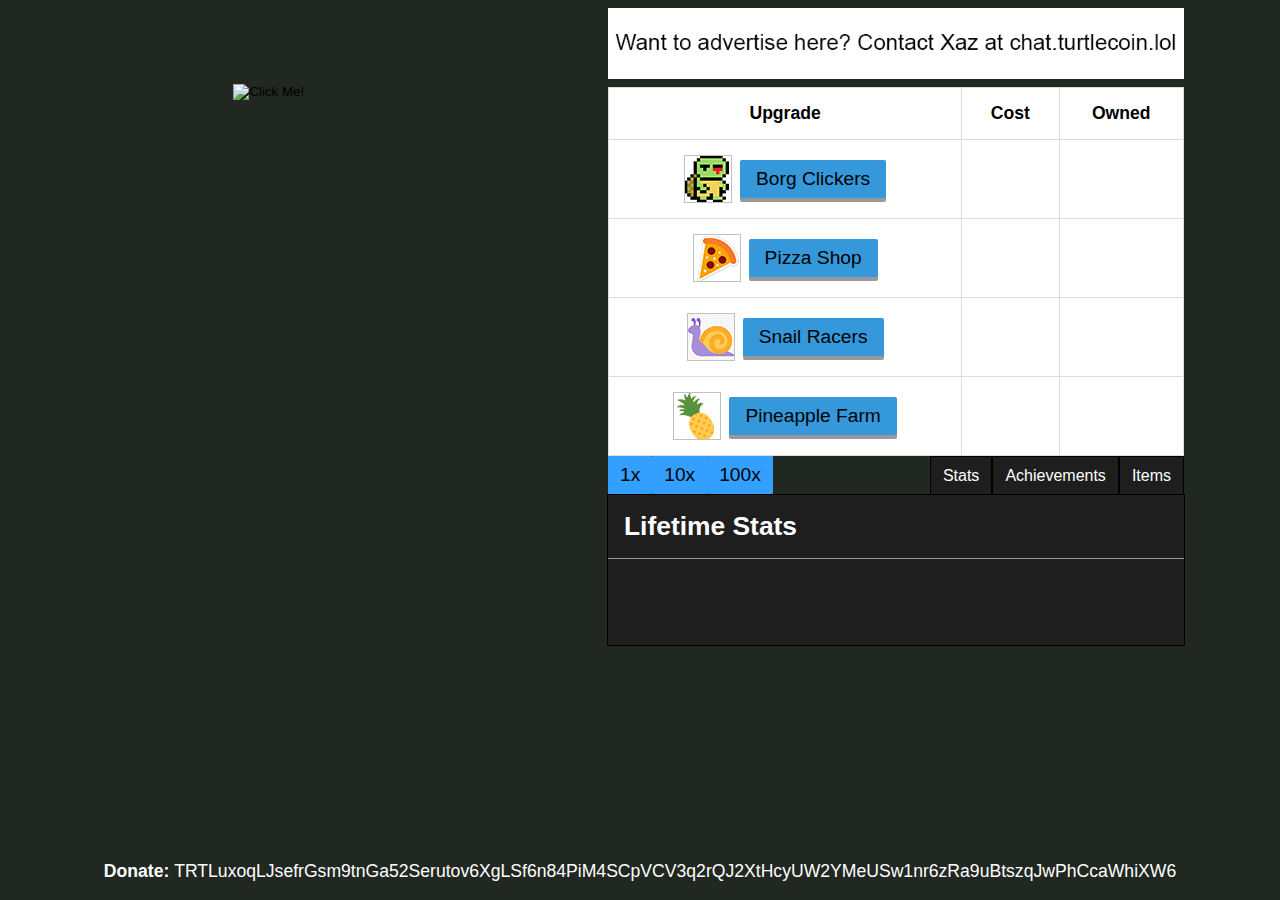
<file: index.html>
<!DOCTYPE html>
<head>
    <!-- Global site tag (gtag.js) - Google Analytics -->
  <script async src="https://www.googletagmanager.com/gtag/js?id=UA-128518404-1"></script>
  <script>
    window.dataLayer = window.dataLayer || [];
    function gtag(){dataLayer.push(arguments);}
    gtag('js', new Date());

    gtag('config', 'UA-128518404-1');
  </script>
  <link rel="stylesheet" href="https://use.fontawesome.com/releases/v5.4.2/css/all.css" integrity="sha384-/rXc/GQVaYpyDdyxK+ecHPVYJSN9bmVFBvjA/9eOB+pb3F2w2N6fc5qB9Ew5yIns" crossorigin="anonymous">
  <meta charset="UTF-8">
  <meta name="viewport" content="width=device-width, initial-scale=1.0">
  <title>Swanson Clicker</title>
  <link rel="shortcut icon" href="sw.ico" type="image/x-icon">
  <link rel="icon" href="sw.ico" type="image/x-icon">
  <meta name="keywords" content=""/>
  <meta name="description" content=""/>
  <link type="text/css" href="style.css" rel="stylesheet">
</head>
<html>
  <body class="site">
  	<div id="mySidenav" class="sidenav">
  		<a href="https://docs.google.com/spreadsheets/d/1Nph6BXna4exy8sRCMVZHGmAQvtCDVfOI4l84y2tE2nM/edit?usp=sharing">Statistics</a>
  		<a href="changelog.html">Changelog</a>
  		<button id="Sound" onclick="toggleSound(); playAudio('click.mp3');"></button>
  		<button id="ResetHard" onclick="deleteSave('hard'); playAudio('click.mp3');">Hard Reset</button>
			<button id="ResetSoft" onclick="deleteSave('soft'); playAudio('click.mp3');">Soft Reset</button>
  	</div>
    <main class="site-content">
      <div class="flex-container">
        <div class="column-left">
          <div class="row-title">
            <div class="row">
              <h2 id="shells"></h2>
            </div>
            <div class="row">
    					<h5 id="sps"></h5>
    				</div>
    				<div class="row">
    					<input id="swanson" type="image" src="https://imgur.com/MGYixhN.png" alt="Click Me!" onclick="updateSwanson(1); playAudio('quack.mp3'); updateTotalClicks();" onmousedown="mouseDown()" onmouseup="mouseUp()">
    				</div>
          </div>
        </div>

        <div class="column-right">
					<div class="row">
						<img id="advert" type="image" src="no-advert.png" alt="Advertisement"></img>
					</div>
          <div class="row">
            <table class="table">
              <thead>
                <th>Upgrade</th>
                <th>Cost</th>
                <th>Owned</th>
              </thead>
              <tbody>
                <tr>
                  <td>
                    <div class="row">
                      <div class="column">
                        <img type="image" style="background-color: white; background-image: url('upgradeicons.png'); background-position: 0px 0px; height: 48px; width: 48px;"></img>
                      </div>
                      <div class="column">
												<div class="tooltip">
													<span id="borgInfo" class="tooltiptext"></span>
                        	<button id="borg" onclick="buyUpgrade(borg, game.buyAmount); playAudio('click.mp3');">Borg Clickers</button>
												</div>
                      </div>
                    </div>
                  </td>
                  <td id="borgCost"></td>
                  <td id="borgOwned"></td>
                </tr>
                <tr>
                  <td>
                    <div class="row">
                      <div class="column">
                        <img type="image" style="background-color: white; background-image: url('upgradeicons.png'); background-position: 96px 0px; height: 48px; width: 48px;"></img>
                      </div>
                      <div class="column">
												<div class="tooltip">
													<span id="pizzaInfo" class="tooltiptext"></span>
                        	<button id="pizza" onclick="buyUpgrade(pizza, game.buyAmount); playAudio('click.mp3');">Pizza Shop</button>
												</div>
                      </div>
                    </div>
                  </td>
                  <td id="pizzaCost"></td>
                  <td id="pizzaOwned"></td>
                </tr>
                <tr>
                  <td>
                    <div class="row">
                      <div class="column">
                        <img type="image" style="background-color: white; background-image: url('upgradeicons.png'); background-position: 48px 0px; height: 48px; width: 48px;"></img>
                      </div>
                      <div class="column">
												<div class="tooltip">
													<span id="snailInfo" class="tooltiptext"></span>
                        	<button id="snail" onclick="buyUpgrade(snail, game.buyAmount); playAudio('click.mp3');">Snail Racers</button>
												</div>
                      </div>
                    </div>
                  </td>
                  <td id="snailCost"></td>
                  <td id="snailOwned"></td>
                </tr>
                <tr>
                  <td>
                    <div class="row">
                      <div class="column">
                        <img type="image" style="background-color: white; background-image: url('upgradeicons.png'); background-position: 144px 0px; height: 48px; width: 48px;"></img>
                      </div>
                      <div class="column">
												<div class="tooltip">
													<span id="pineappleInfo" class="tooltiptext"></span>
                        	<button id="pineapple" onclick="buyUpgrade(pineapple, game.buyAmount); playAudio('click.mp3');">Pineapple Farm</button>
												</div>
                      </div>
                    </div>
                  </td>
                  <td id="pineappleCost"></td>
                  <td id="pineappleOwned"></td>
                </tr>
              </tbody>
            </table>
          </div>
					<div class="row">
						<div class="btn-container">
							<div class="flex-container">
								<button type="button" id="multipleO" onclick="select('multipleO');">1x</button>
								<button type="button" id="multipleT" onclick="select('multipleT');">10x</button>
								<button type="button" id="multipleH" onclick="select('multipleH');">100x</button>
							</div>
							<div class="panelChanger">
								<button type="button" id="stats" onclick="">Stats</button>
								<button type="button" id="achievements" onclick="">Achievements</button>
								<button type="button" id="items" onclick="">Items</button>
							</div>
						</div>
					</div>
					<div class="row">
						<div class="statsPanel">
							<div class="row">
								<h2 class="stat-title">Lifetime Stats</h2>
							</div>
							<hr/>
							<div class="row">
								<div class="column-stats">
									<p id="totalUpgrades"></p>
									<p id="totalClicks"></p>
									<p id="shellsEarned"></p>
								</div>
								<div class="column-stats">
									<p id="borgTotal"></p>
									<p id="pizzaTotal"></p>
									<p id="snailTotal"></p>
								</div>
								<div class="column-stats">
									<p id="pineappleTotal"></p>
									<p id="softResets"></p>
								</div>
							</div>
						</div>
					</div>
        </div>
    </main>

    <footer class="footer-row">
      <div class="row">
        <p><strong>Donate: </strong>TRTLuxoqLJsefrGsm9tnGa52Serutov6XgLSf6n84PiM4SCpVCV3q2rQJ2XtHcyUW2YMeUSw1nr6zRa9uBtszqJwPhCcaWhiXW6</p>
      </div>
    </footer>

    <div class="column-options">
      <i id="options" class="fas fa-cog fa-2x" onclick="toggleNav(); playAudio('click.mp3');"></i>
    </div>

    <script src="game.js"></script>
		<script>
		function noenter(){
			if(!window.event.keyCode === 13) {

			}
		}
  	</script>
  	<script>
  	var navOpen = false;
  	function toggleNav() {
  		if(navOpen) {
  			document.getElementById("mySidenav").style.width = "0";
  			navOpen = false;
  		} else {
  			document.getElementById("mySidenav").style.width = "250px";
  			navOpen = true;
  		}
  	}
  	</script>
  </body>
</html>
</file>
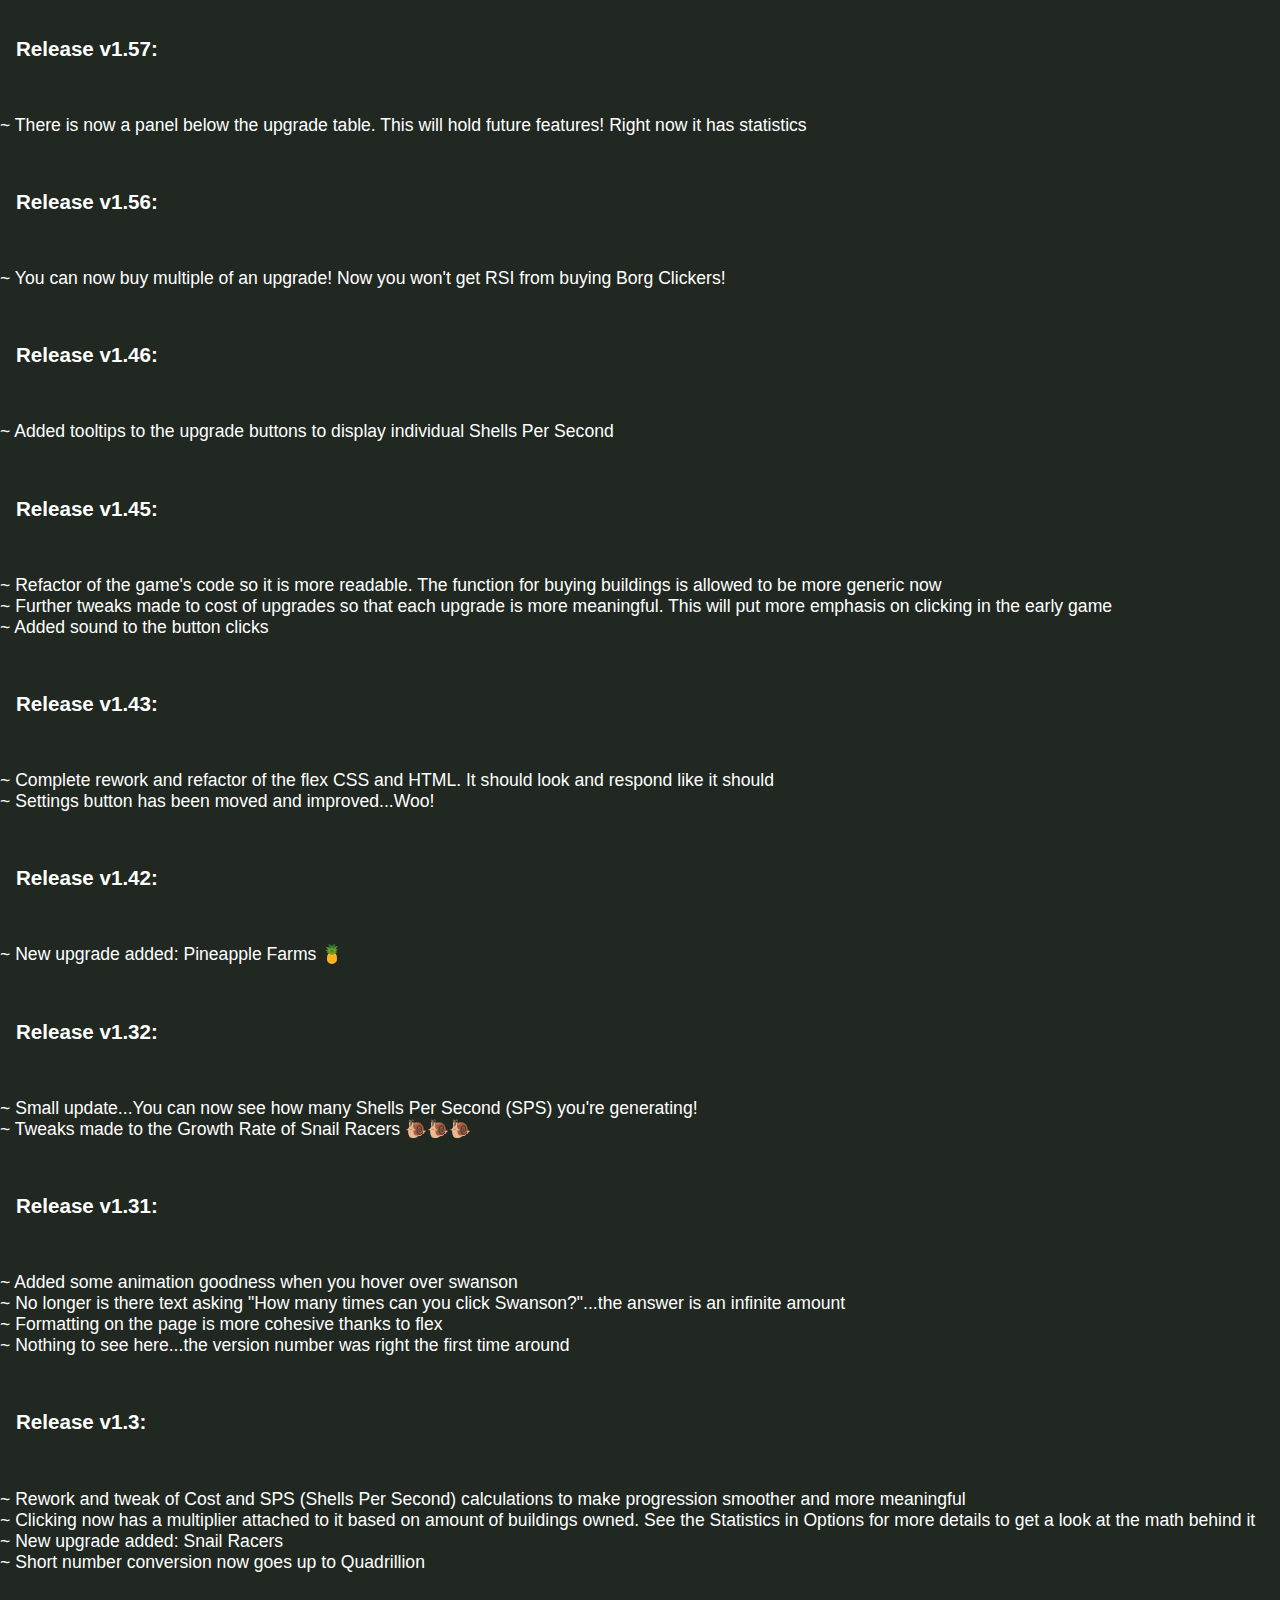
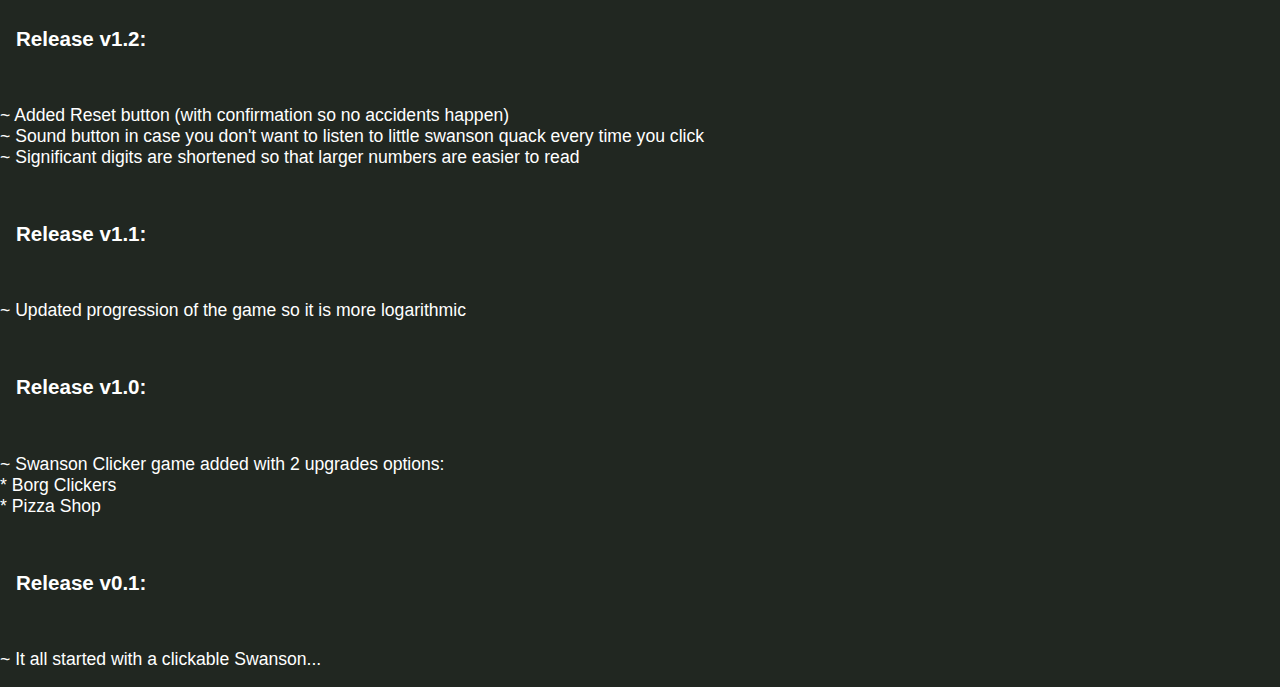
<file: changelog.html>
<!DOCTYPE html>
<html>
<head>
    <!-- Global site tag (gtag.js) - Google Analytics -->
  <script async src="https://www.googletagmanager.com/gtag/js?id=UA-128518404-1"></script>
  <script>
    window.dataLayer = window.dataLayer || [];
    function gtag(){dataLayer.push(arguments);}
    gtag('js', new Date());

    gtag('config', 'UA-128518404-1');
  </script>
	<meta charset="UTF-8">
  <link rel="stylesheet" href="https://use.fontawesome.com/releases/v5.4.2/css/all.css" integrity="sha384-/rXc/GQVaYpyDdyxK+ecHPVYJSN9bmVFBvjA/9eOB+pb3F2w2N6fc5qB9Ew5yIns" crossorigin="anonymous">
	<meta name="viewport" content="width=device-width, initial-scale=1.0">
	<title>Changelog</title>
	<link rel="shortcut icon" href="sw.ico" type="image/x-icon">
	<link rel="icon" href="sw.ico" type="image/x-icon">
	<meta name="keywords" content=""/>
	<meta name="description" content=""/>
	<link type="text/css" href="style.css" rel="stylesheet">
</head>

<body class="site">
	<main class="site-content">
		<div class="flex-container">
      <div class="column">
        <div class="row-c">
          <h3>Release v1.57:</h3>
        </div>
        <p>~ There is now a panel below the upgrade table. This will hold future features! Right now it has statistics<br></p>
        <div class="row-c">
          <h3>Release v1.56:</h3>
        </div>
        <p>~ You can now buy multiple of an upgrade! Now you won't get RSI from buying Borg Clickers!<br></p>
        <div class="row-c">
          <h3>Release v1.46:</h3>
        </div>
        <p>~ Added tooltips to the upgrade buttons to display individual Shells Per Second<br></p>
        <div class="row-c">
          <h3>Release v1.45:</h3>
        </div>
        <p>~ Refactor of the game's code so it is more readable. The function for buying buildings is allowed to be more generic now<br>
           ~ Further tweaks made to cost of upgrades so that each upgrade is more meaningful. This will put more emphasis on clicking in the early game<br>
           ~ Added sound to the button clicks</p>
        <div class="row-c">
          <h3>Release v1.43:</h3>
        </div>
        <p>~ Complete rework and refactor of the flex CSS and HTML. It should look and respond like it should<br>
           ~ Settings button has been moved and improved...Woo!<br></p>
        <div class="row-c">
          <h3>Release v1.42:</h3>
        </div>
        <p>~ New upgrade added: Pineapple Farms 🍍</p>
        <div class="row-c">
          <h3>Release v1.32:</h3>
        </div>
        <p>~ Small update...You can now see how many Shells Per Second (SPS) you're generating!<br>
        ~ Tweaks made to the Growth Rate of Snail Racers 🐌🐌🐌</p>
        <div class="row-c">
          <h3>Release v1.31:</h3>
        </div>
        <p>~ Added some animation goodness when you hover over swanson<br>
        ~ No longer is there text asking "How many times can you click Swanson?"...the answer is an infinite amount<br>
        ~ Formatting on the page is more cohesive thanks to flex<br>
        ~ Nothing to see here...the version number was right the first time around</p>
        <div class="row-c">
          <h3>Release v1.3:</h3>
        </div>
        <p>~ Rework and tweak of Cost and SPS (Shells Per Second) calculations to make progression smoother and more meaningful<br>
        ~ Clicking now has a multiplier attached to it based on amount of buildings owned. See the Statistics in Options for more
        details to get a look at the math behind it<br>
        ~ New upgrade added: Snail Racers<br>
        ~ Short number conversion now goes up to Quadrillion</p>
        <div class="row-c">
          <h3>Release v1.2:</h3>
        </div>
        <p>~ Added Reset button (with confirmation so no accidents happen)<br>
           ~ Sound button in case you don't want to listen to little swanson quack every time you click<br>
           ~ Significant digits are shortened so that larger numbers are easier to read</p>
        <div class="row-c">
          <h3>Release v1.1:</h3>
        </div>
        <p>~ Updated progression of the game so it is more logarithmic</p>
        <div class="row-c">
          <h3>Release v1.0:</h3>
        </div>
        <p>~ Swanson Clicker game added with 2 upgrades options:<br>* Borg Clickers<br>* Pizza Shop</p>
        <div class="row-c">
          <h3>Release v0.1:</h3>
        </div>
        <p>~ It all started with a clickable Swanson...</p>
      </div>
		</div>
	</main>
</body>
</html>
</file>
<file: style.css>
html, body {
  width: 100%;
  height: 100%;
  margin: auto;
  background: #212721;
}

hr {
    display: block;
    height: 1px;
    border: 0;
    border-top: 1px solid #999;
    margin: 8px 0;
    padding: 0;
}

p, h2, h3, h5 {
  color: white;
}

th, td {
	padding: 15px;
}

#advert {
  padding: 8px 0px 8px 0px;
  width: 75%;
  height: auto;
}

#options {
  color: #3399ff;
  cursor: pointer;
  transition: 0.70s;
  -webkit-transition: 0.70s;
}

#options:hover {
  transform: rotate(90deg);
  transition: 0.70s;
  -webkit-transition: 0.70s;
  cursor: pointer;
}

#sps {
	margin-top: 16px;
}

#swanson {
  margin-left: 5%;
	background: none;
	transition: transform .2s;
	height: auto;
}

#swanson:hover {
	transform: scale(1.05);
}

#borg, #pizza, #snail, #pineapple {
	display: flex;
	padding: 8px 16px;
  margin-left: 8px;
	font-size: 1.2rem;
	cursor: pointer;
	text-align: center;
	text-decoration: none;
	outline: none;
	color: black;
	background-color: #3498db;
	border: none;
	border-radius: 2px;
	box-shadow: 0 4px #999;
}

#borg:active, #pizza:active, #snail:active, #pineapple:active {
  background-color: #1e73ac;
  box-shadow: 0 5px #666;
  transform: translateY(2px);
}

#borg:disabled, #pizza:disabled, #snail:disabled, #pineapple:disabled {
	border: 1px solid #999;
  background-color: #ccc;
  color: #666;
}

.tooltip {
    position: relative;
    display: inline-block;
}

.tooltip .tooltiptext {
    visibility: hidden;
    width: 100%;
    background-color: black;
    color: #fff;
    text-align: center;
    border-radius: 6px;
    padding: 5px 0;
		position: absolute;
		z-index: 1;
		bottom: 150%;
		left: 50%;
		margin-left: -50%;
		opacity: 0;
		transition: opacity 0.5s;
}

.tooltip .tooltiptext::after {
    content: "";
    position: absolute;
    top: 100%;
    left: 50%;
    margin-left: -5px;
    border-width: 5px;
    border-style: solid;
    border-color: black transparent transparent transparent;
}

.tooltip:hover .tooltiptext {
    visibility: visible;
		opacity: 1;
}

#ResetHard, #ResetSoft {
	margin-left: 10%;
	padding: 12px 8px;
	margin: 16px;
	width: 75%;
	font-size: 1.2rem;
	cursor: pointer;
	text-align: center;
	text-decoration: none;
	outline: none;
	color: black;
	background-color: #ff2323;
	border: none;
	box-shadow: 0 4px #999;
}

#Reset:active, #ResetSoft:active {
  background-color: #991515;
  box-shadow: 0 5px #666;
  transform: translateY(2px);
}

#Sound {
	margin-left: 10%;
	padding: 12px 8px;
	margin: 16px;
	width: 75%;
	font-size: 1.2rem;
	cursor: pointer;
	text-align: center;
	text-decoration: none;
	outline: none;
	color: black;
	background-color: #5bc0de;
	border: none;
	box-shadow: 0 4px #999;
}

#Sound:active {
  background-color: #3f869b;
  box-shadow: 0 5px #666;
  transform: translateY(2px);
}

.site {
	font-family: Arial, sans-serif;
	font-size: 1.1rem;
}

.flex-container {
	display: flex;
}

.column {
	display: flex;
  flex-direction: column;
  justify-content: center;
}

.row {
  display: flex;
  flex-direction: row;
  justify-content: center;
}

.row-c {
  display: flex;
  margin: 1rem;
  flex-direction: row;
  justify-content: flex-start;
}

.column-left {
  position: absolute;
  width: 40%;
}

.column-right {
  position: absolute;
  left: 40%;
  width: 60%;
}

.sidenav {
    height: 100%;
    width: 0;
    position: fixed;
    z-index: 1;
    top: 0;
    right: 0;
    background-color: #000;
    overflow-x: hidden;
    transition: 0.5s;
    padding-top: 60px;
}

.sidenav a {
    padding: 8px 8px 8px 32px;
    text-decoration: none;
    font-size: 25px;
    color: #818181;
		background-color: #000;
    display: block;
    transition: 0.3s;
}

.sidenav a:hover {
    color: #f1f1f1;
}

.table, td, th {
	color: black;
	background-color: white;
	border: 1px solid #ddd;
	text-align: center;
}

.table {
	border-collapse: collapse;
	width: 75%;
}

.table-items {
	border-collapse: collapse;
	width: 75%;
	margin-top: 16px;
}

.btn-container {
	display: flex;
	cursor: pointer;
	width: 75%;
	justify-content: space-between;
	outline: none;
	color: white;
	border: none;
}

.panelChanger {
	display: flex;
}

#stats, #achievements, #items {
	font-size: 1rem;
	background-color:#1e1e1e;
	-moz-border-radius:1px;
	-webkit-border-radius:1px;
	border: 1px solid black;
	border-bottom: 0px;
	cursor:pointer;
	color: white;
	padding:8px 12px;
	text-decoration:none;
}

#stats:hover, #achievements:hover, #items:hover {
	background-color:#343434;
}

#stats:disabled, #achievements:disabled, #items:disabled {
	background-color:#999;
}

.statsPanel {
	display: flex;
	width: 75%;
	outline: none;
	color: white;
	flex-direction: column;
	background-color: #1e1e1e;
	border: 1px solid black;
}

.column-stats {
	font-size: 0.8rem;
	width: 33%;
	display: flex;
	flex-direction: column;
	margin-left: 16px;
}

.stat-title {
	display: flex;
	width: 100%;
	margin: 16px 16px 8px;
}

#multipleO, #multipleT, #multipleH {
	font-size: 1.2rem;
	background-color:#33a0ff;
	-moz-border-radius:1px;
	-webkit-border-radius:1px;
	border: none;
	cursor:pointer;
	color: black;
	padding:8px 12px;
	text-decoration:none;
}

#multipleO:hover, #multipleT:hover, #multipleH:hover {
	background-color:#498ee3;
}

#multipleO:disabled, #multipleT:disabled, #multipleH:disabled {
	background-color:#999;
}

.item {
	width: 48px;
	background-image: url('hidden.png');
	height: 48px;
}

.footer-row {
  position: absolute;
  bottom: 0;
  width: 100%;
  flex-direction: row;
  justify-content: center;
}

.column-options {
  position: absolute;
  bottom: 0px;
  margin: 8px;
}

@keyframes options-in {
    from: transform: rotate(0deg);
    to: transform: rotate(90deg);
}

@-webkit-keyframes options-out {
    from: transform: rotate(90deg);
    to: transform: rotate(0deg);
}
</file>
